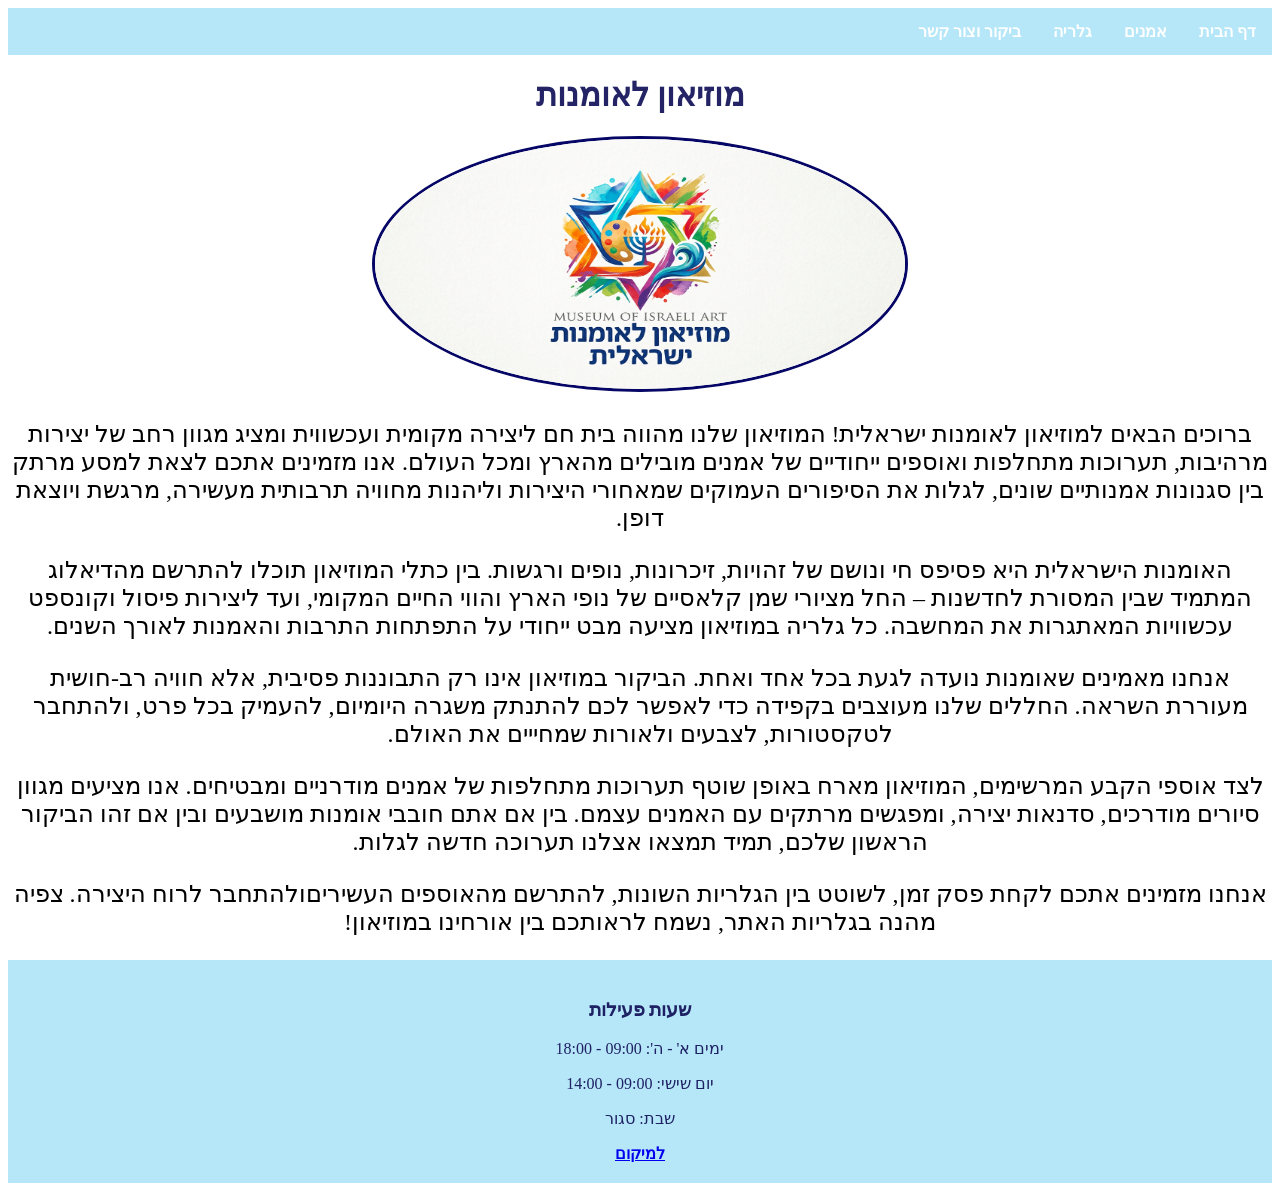
<file: index.html>
<!doctype html>
<html lang="he" dir="rtl">

<head>
  <meta charset="UTF-8" />
  <meta name="viewport" content="width=device-width, initial-scale=1.0" />
  <title>Mini Art Museum - Home</title>
  <link rel="stylesheet" href="css/style.css" />
</head>

<body>
  <header class="main-header">

    <nav class="main-nav">
      <ul>
        <li><a href="index.html" class="active">דף הבית</a></li>
        <li><a href="artists.html">אמנים</a></li>
        <li><a href="gallery.html">גלריה</a></li>
        <li><a href="visit.html">ביקור וצור קשר</a></li>
      </ul>
    </nav>
    <h1 class="h1class">מוזיאון לאומנות</h1>

  </header>

  <section class="welcome">
    <figure>
      <img id="logo" src="logo.jpg" height="250" width="530">
    </figure>
    <div id="HomeText">
      <p>
        ברוכים הבאים למוזיאון לאומנות ישראלית! המוזיאון שלנו מהווה בית חם ליצירה מקומית ועכשווית ומציג מגוון רחב של
        יצירות מרהיבות, תערוכות מתחלפות ואוספים ייחודיים של אמנים מובילים מהארץ ומכל העולם. אנו מזמינים אתכם לצאת למסע
        מרתק בין סגנונות אמנותיים שונים, לגלות את הסיפורים העמוקים שמאחורי היצירות וליהנות מחוויה תרבותית מעשירה, מרגשת
        ויוצאת דופן.
      </p>
      <p>
        האומנות הישראלית היא פסיפס חי ונושם של זהויות, זיכרונות, נופים ורגשות. בין כתלי המוזיאון תוכלו להתרשם מהדיאלוג
        המתמיד שבין המסורת לחדשנות – החל מציורי שמן קלאסיים של נופי הארץ והווי החיים המקומי, ועד ליצירות פיסול וקונספט
        עכשוויות המאתגרות את המחשבה. כל גלריה במוזיאון מציעה מבט ייחודי על התפתחות התרבות והאמנות לאורך השנים.
      </p>
      <p>
        אנחנו מאמינים שאומנות נועדה לגעת בכל אחד ואחת. הביקור במוזיאון אינו רק התבוננות פסיבית, אלא חוויה רב-חושית
        מעוררת השראה. החללים שלנו מעוצבים בקפידה כדי לאפשר לכם להתנתק משגרה היומיום, להעמיק בכל פרט, ולהתחבר לטקסטורות,
        לצבעים ולאורות שמחייים את האולם.
      </p>
      <p>
        לצד אוספי הקבע המרשימים, המוזיאון מארח באופן שוטף תערוכות מתחלפות של אמנים מודרניים ומבטיחים. אנו מציעים מגוון
        סיורים מודרכים, סדנאות יצירה, ומפגשים מרתקים עם האמנים עצמם. בין אם אתם חובבי אומנות מושבעים ובין אם זהו הביקור
        הראשון שלכם, תמיד תמצאו אצלנו תערוכה חדשה לגלות.
      </p>
      <p>
        אנחנו מזמינים אתכם לקחת פסק זמן, לשוטט בין הגלריות השונות, להתרשם מהאוספים העשיריםולהתחבר לרוח היצירה. צפיה מהנה
        בגלריות האתר, נשמח לראותכם בין אורחינו במוזיאון!
      </p>
    </div>

  </section>


  <footer class="hours$location">
    <div class="footer-hours">
      <h3>שעות פעילות</h3>
      <p>ימים א' - ה': 09:00 - 18:00</p>
      <p>יום שישי: 09:00 - 14:00</p>
      <p>שבת: סגור</p>
    </div>

    <div class="footer-location">
      <a href="visit.html#map">למיקום</a>
    </div>

  </footer>

</body>

</html>
</file>
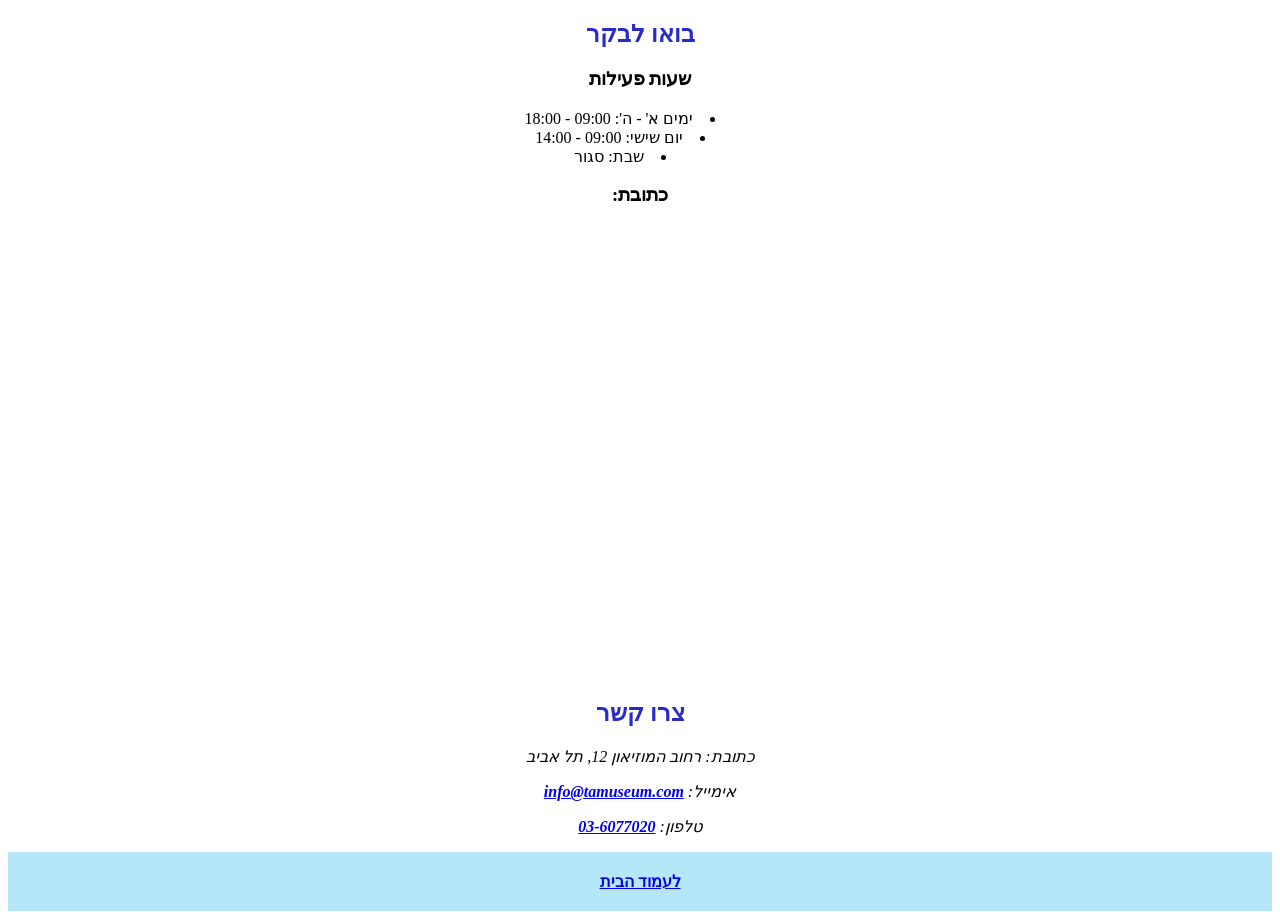
<file: visit.html>
<!doctype html>
<html lang="he" dir="rtl">

<head>
  <meta charset="UTF-8" />
  <meta name="viewport" content="width=device-width, initial-scale=1.0" />
  <title>Mini Art Museum - Visit &amp; Contact</title>
  <link rel="stylesheet" href="css/style.css" />
</head>

<body>
  <h2>בואו לבקר</h2>
  <h3>שעות פעילות</h3>
  <ul>
    <li>ימים א' - ה': 09:00 - 18:00</li>
    <li>יום שישי: 09:00 - 14:00</li>
    <li>שבת: סגור</li>
  </ul>
  <h3>כתובת:</h3>
  <iframe id="map"
    src="https://www.google.com/maps/embed?pb=!1m18!1m12!1m3!1d27045.65244124491!2d34.82424182568359!3d32.07718470000001!2m3!1f0!2f0!3f0!3m2!1i1024!2i768!4f13.1!3m3!1m2!1s0x151d4b9b02453fa7%3A0xf74ba430787ab813!2z157XldeW15nXkNeV158g16rXnCDXkNeR15nXkSDXnNeQ157XoNeV16o!5e0!3m2!1siw!2sil!4v1791406865155!5m2!1siw!2sil"
    width="600" height="450" style="border:0;" allowfullscreen="" loading="lazy"
    referrerpolicy="strict-origin-when-cross-origin">
  </iframe>


  <h2>צרו קשר</h2>

  <address>
    <p>כתובת: רחוב המוזיאון 12, תל אביב</p>
    <p>אימייל: <a href="mailto:info@museum.org.il">info@tamuseum.com</a></p>
    <p>טלפון: <a href="tel:+97231234567">03-6077020</a></p>
  </address>

  
  <footer>
    <a href="index.html">לעמוד הבית</a>
  </footer>
</body>


</html>
</file>
<file: css/style.css>
/* ===== Step 2: Type Selectors ===== */

/* עיצוב כללי */
body {
  text-align: center;
  list-style-position: inside;

}

/* בדיקת ספציפיות */
h1{
  color: rgba(219, 91, 16, 0.929);

    font-family: Garamond, serif;
    font-size: larger;
}

.h1class {
    color: rgba(18, 18, 89, 0.929);
    font-family: Garamond, serif;
    font-size: 32px;
}

/* הניקוד ספציפיות של h1: */
/* אלמנט-1 id-0 class-0 */
/* סהכ 1 כי אלמנט מקבל נק 1 */

/* הניקוד ספציפיות של h1class: */
/* אלמנט-0 id-0 class-1 */
/* סהכ 10 כי class מקבל 10 נקודות */

/* מנצח  h1class לסיכום */


h2{
    color: rgb(42, 42, 202);
    font-family: Garamond, serif;
    font-size: 24px;
}

footer{
    background-color: rgb(182, 231, 248);
    color: rgba(18, 18, 89, 0.929);
    padding: 20px;
}
a {
  font-weight: bold;
/* לא עובד */
}




/* עמוד הבית */
    .main-header ul {
        list-style-type: none;
        margin: 0;
        padding: 0;
        overflow: hidden;
        background-color: rgb(182, 231, 248);
      }
      
      .main-header ul li {
        float: right;
      }
      
      .main-header ul li a {
        display: block;
        color: white;
        text-align: center;
        padding: 14px 16px;
        text-decoration: none;
      }
      
      .main-header ul li a:hover {
        background-color: blue;
      }
      
      .main-nav{
        font-weight: bold;
      }
      #HomeText {
        font-size: x-large;
      }

      #logo {
        border-radius: 50%;
        border: 3px solid rgb(6, 6, 102);

      }
      
      /* artists */

      .artist-card {
        border: 3px solid rgb(6, 6, 102);
        border-radius: 10%;
        background-color: beige;
        border-radius: 35px 0px 0px 35px;
      }

      /* גלריה */

      #alG {
        display: flex;       
        gap: 15px;           
        flex-wrap: wrap;
      } 
      .MinGallery img {
        width: 200px;
        height: auto;
        display: inline-block;
      } 

      .MinGallery h3 {
        text-align: center;
        margin-top: 30px;
        margin-bottom: 15px;
      }
      
      #ykG h3 {
        color: rgb(107, 139, 243);
      }
      
      #mrG h3 {
        color: rgb(54, 97, 238);
      }
      
      #alG h3 {
        color: rgb(45, 92, 244);
      }
      
      #ykG, #mrG, #alG {
        display: flex;       
        justify-content: center; 
        align-items: center;     
        gap: 20px;               
        flex-wrap: wrap;
        margin-bottom: 40px;
      }
      
    
      .MinGallery figure {
        margin: 0;
        text-align: center; 
      }
      
      .MinGallery img {
        width: 200px;
        height: 140px;
        object-fit: cover; 
        display: block;
      }
</file>
